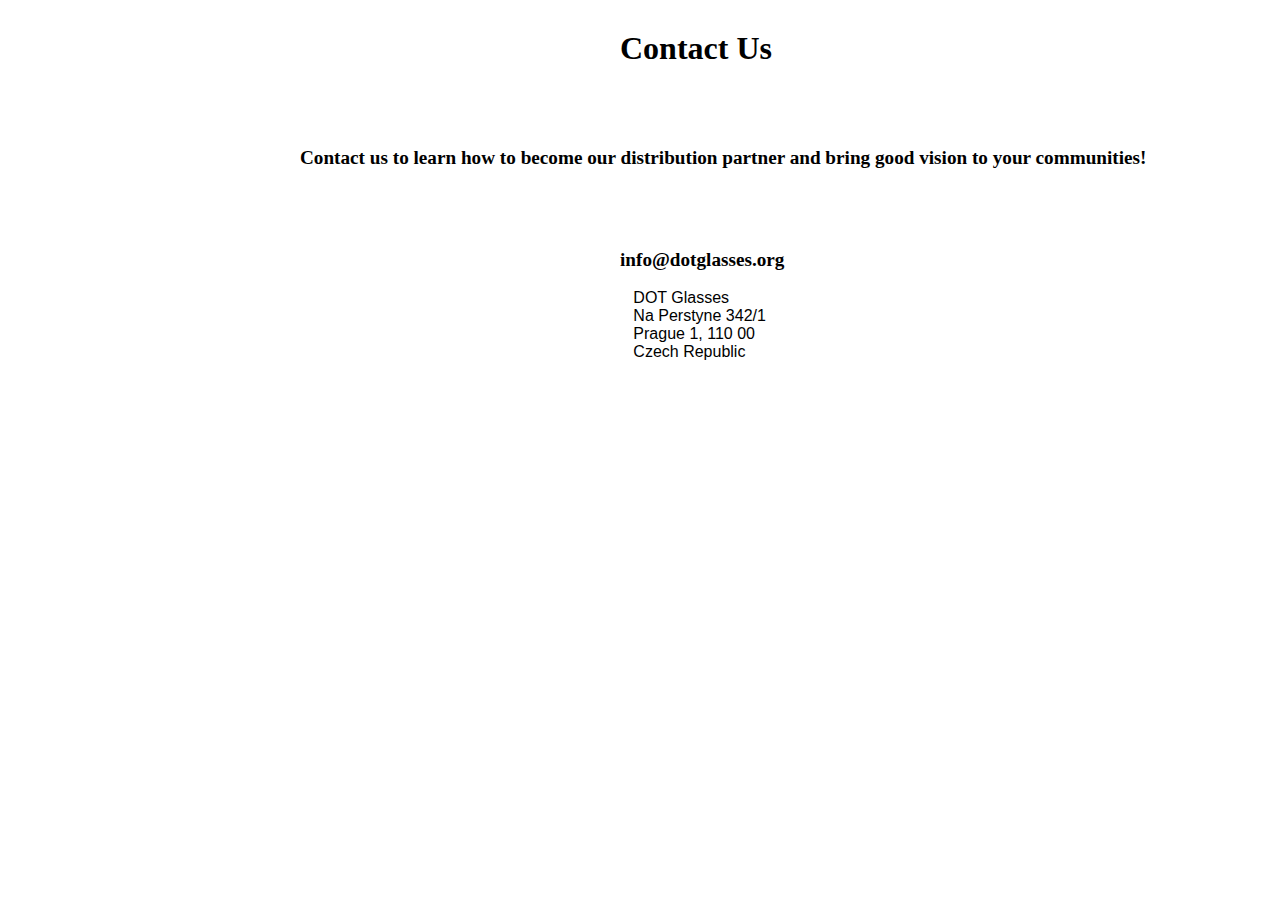
<file: website/contact.html>
<!DOCTYPE html>
<html lang="en">
<head>
    <meta charset="UTF-8">
    <meta http-equiv="X-UA-Compatible" content="IE=edge">
    <meta name="viewport" content="width=device-width, initial-scale=1.0">
    <link rel="stylesheet" text="text/css" href="contact.css">
    <title>Team</title>
</head>
<body>
    <div class="contact">
        <h1>Contact Us</h1>
        <h3>Contact us to learn how to become our distribution partner and bring good vision to your communities!</h3>
        <h3 class="mail">info@dotglasses.org</h3><br>
        <pre>
            DOT Glasses
            Na Perstyne 342/1
            Prague 1, 110 00
            Czech Republic</pre>
    </div>
</body>
</html>
</file>
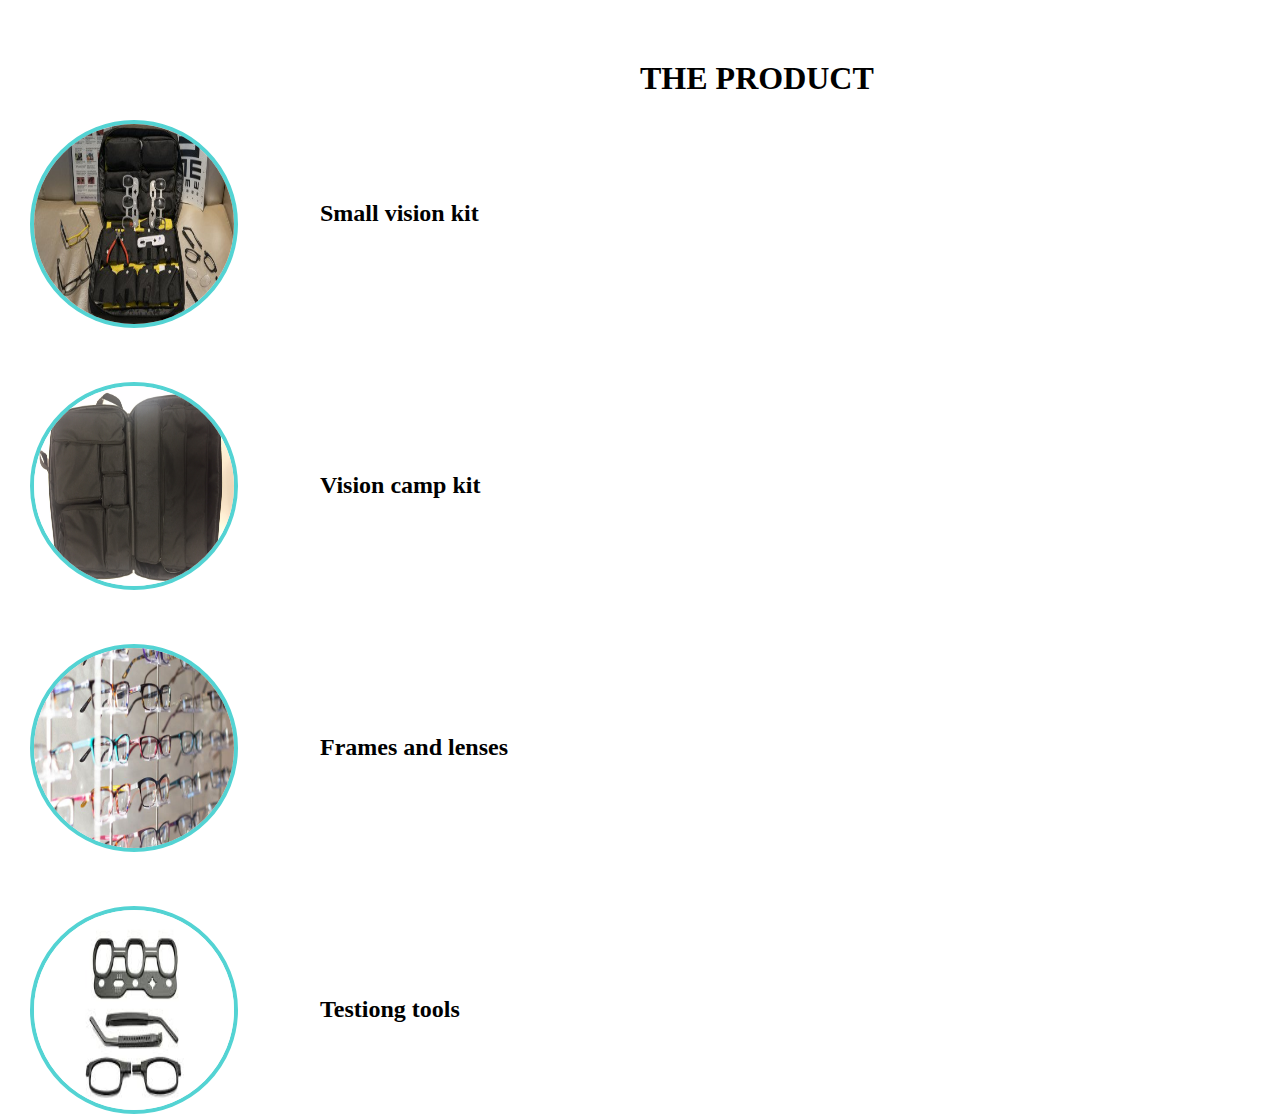
<file: website/product.html>
<!DOCTYPE html>
<html lang="en">
<head>
    <meta charset="UTF-8">
    <meta http-equiv="X-UA-Compatible" content="IE=edge">
    <meta name="viewport" content="width=device-width, initial-scale=1.0">
    <link rel="stylesheet" type="text/css" href="product.css">
    <title>Product</title>
</head>
<body>
    <div class="main">
        <h1 class="heading">THE PRODUCT</h1>
        <div class="c1">
            <h2>Small vision kit</h2>
            <img src="css/pic2.jpg">
        </div>
        <div class="c2">
            <h2>Vision camp kit</h2>
            <img src="css/pic3.jpg">
        </div>
        <div class="c3">
            <h2>Frames and lenses</h2>
            <img src="css/pic4.jpg">
        </div>
        <div class="c4">
            <h2>Testiong tools</h2>
            <img src="css/pic5.jpg">
        </div>
    </div>
</body>
</html>
</file>
<file: website/contact.css>
*
{
    padding:0px;
    margin:0px;   
}

h1
{
    margin:30px 0px 0px 620px;
}

h3
{
    font-size: larger;
    margin-left:300px;
    margin-top:80px;
}
.mail
{
    margin-left:620px;
    font-size: larger;
    top:120px;
}
.contact h3 :hover
{
    color:aqua;
}

pre
{
    font-size: larger;
    font: 1em sans-serif;
    margin-left: 580px;
}
</file>
<file: website/product.css>
*
{
    margin:0;
    padding:0;
}

.heading
{
    position: absolute;
    margin-left: 600px;
    padding:40px;
    top:20px;
}


.c1 img
{
    height:200px;
    width:200px;
    border-radius: 50%;
    border: 4px solid rgb(83, 211, 211);
    margin-left: 30px;
    margin-top:120px;
}

.c2 img
{
    height:200px;
    width:200px;
    border-radius: 50%;
    border: 4px solid rgb(83, 211, 211);
    margin-left: 30px;
    margin-top:50px;
}

.c3 img
{
    height:200px;
    width:200px;
    border-radius: 50%;
    border: 4px solid rgb(83, 211, 211);
    margin-left: 30px;
    margin-top:50px;
}

.c4 img
{
    height:200px;
    width:200px;
    border-radius: 50%;
    border: 4px solid rgb(83, 211, 211);
    margin-left: 30px;
    margin-top:50px;
}

.c1 h2
{
    position: absolute;
    margin:200px 0px 0px 320px;
}

.c2 h2
{
    position: absolute;
    margin:140px 0px 0px 320px;
}

.c3 h2
{
    position: absolute;
    margin:140px 0px 0px 320px;
}

.c4 h2
{
    position: absolute;
    margin:140px 0px 0px 320px;
}

img:hover
{
    transform: scale(1.1);
}
</file>
